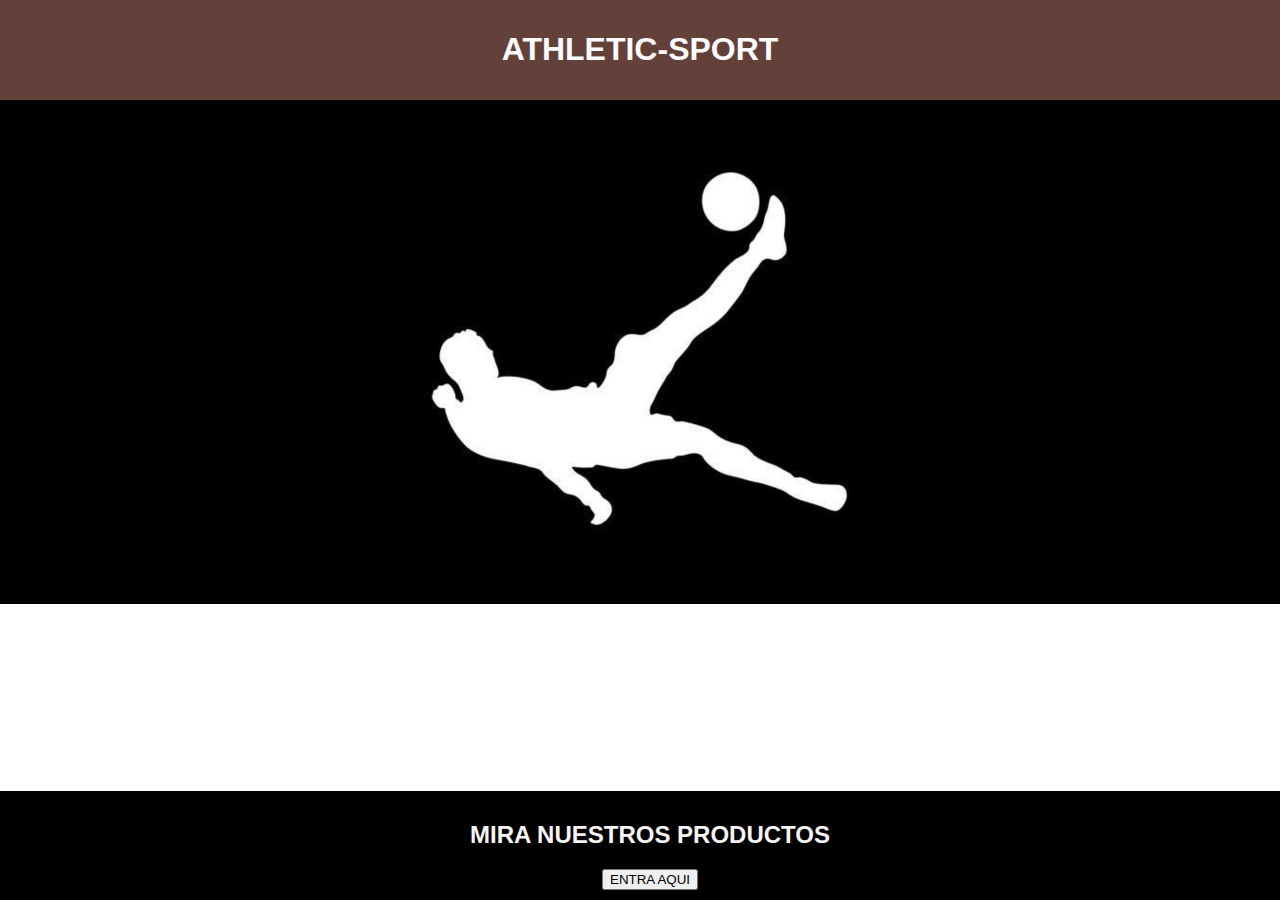
<file: index.html>
<!DOCTYPE html>
<html lang="es">
<head>
    <meta charset="UTF-8">
    <meta name="viewport" content="width=device-width, initial-scale=1.0">
    <title>DEPORTES</title>
    <style>
        body {
            font-family: Arial, sans-serif;
            margin: 0;
            padding: 0;
        }
        header {
            background-color: #64403b;
            color: #fdfbfb;
            padding: 10px;
            text-align: center;
        }
        section{
            background-color: #000000;
            color: #000000;
            left: 100px;
        }
        .cr {
            padding: 50px;
            margin-bottom: 10px;
            display: inline-block;
            width: 300px;
            text-align: center;
            transition: transform 0.3s ease;
            text-align: center;
        }
        .cr:hover {
            transform: scale(1.05);
        }  
        .cr img {
            width: 100px;
            text-align: center;
            align-self: center;
        }
        .cr h2 {
            margin-top: 5px;
            text-align: center;
        }
        .cr p {
            color: #777;
            text-align: center;
        }
        footer {
            background-color: #000000;
            color: #f8f4f4;
            padding: 10px;
            text-align: center;
            position: fixed;
            bottom: 0;
            width: 100%;
        }
    </style>
</head>
<body>
    <header>
        <h1>ATHLETIC-SPORT</h1>
    </header>

    <section>
        <center><img src="img/logo.jpg" width="500" height="500"></center>
    </section>

    <footer>
        <center><p><h2>MIRA NUESTROS PRODUCTOS</h2></h1></p></center>
        <a href="CATÁLOGO.html">
            <button a href="CATÁLOGO.html">ENTRA AQUI</button>
    </footer>
</body>
</html>
</file>
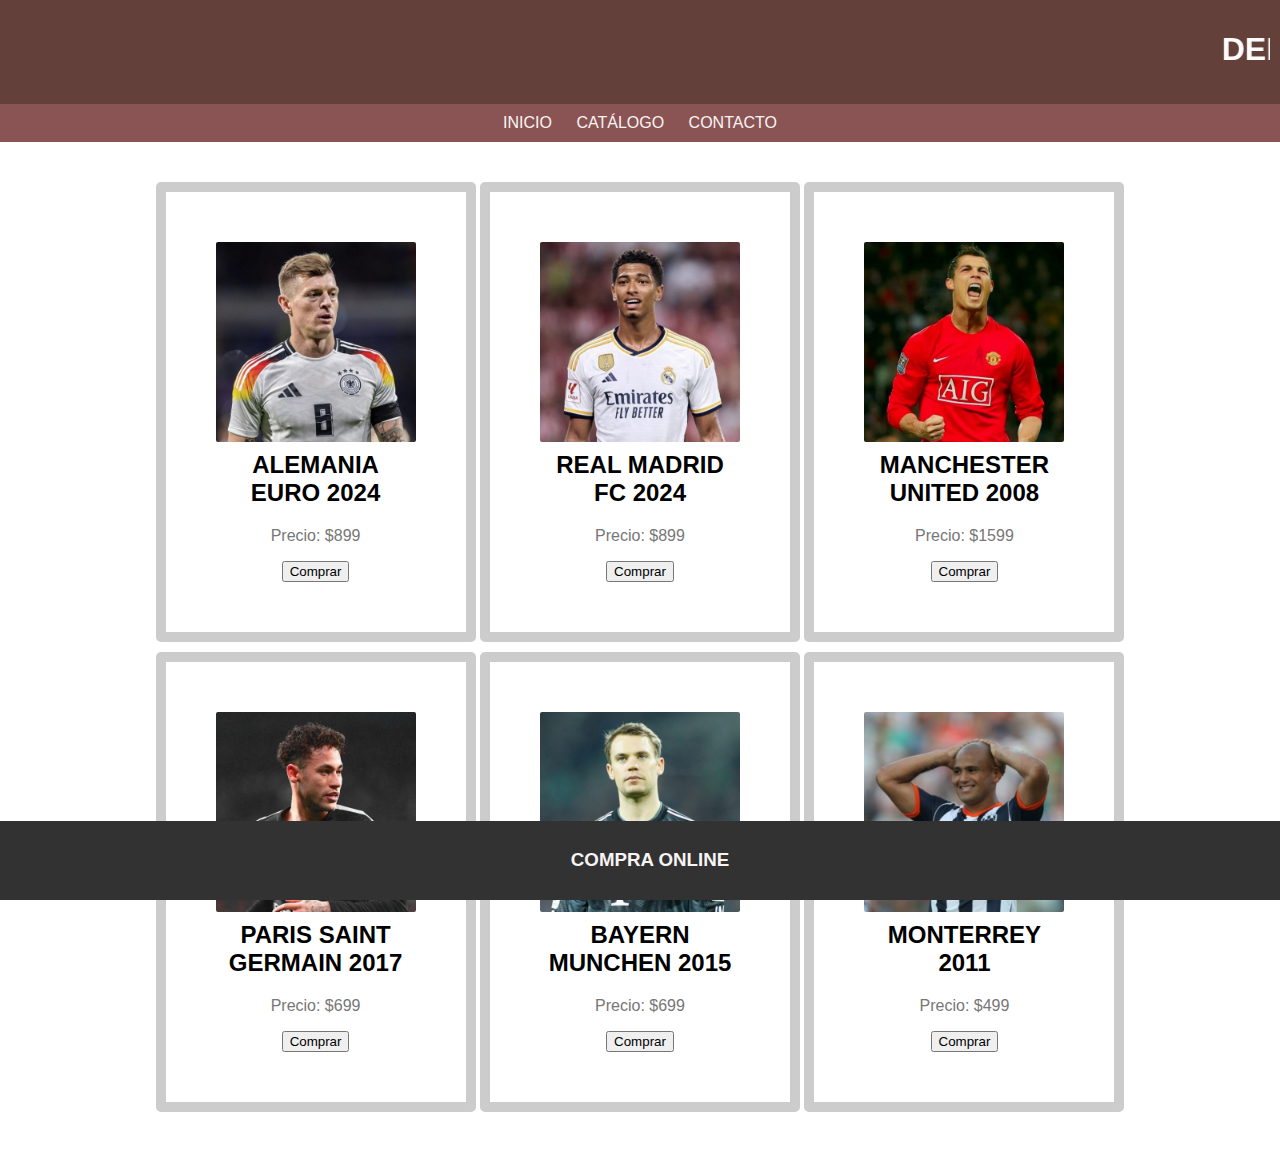
<file: CAMISAS.html>
<!DOCTYPE html>
<html lang="es">
<head>
    <meta charset="UTF-8">
    <meta name="viewport" content="width=device-width, initial-scale=1.0">
    <title>DEPORTES</title>
    <style>
        body {
            font-family: Arial, sans-serif;
            margin: 0;
            padding: 0;
        }
        header {
            background-color: #64403b;
            color: #fdfbfb;
            padding: 10px;
            text-align: center;
        }
        nav {
            background-color: #8a5454;
            color: #f8f5f5;
            padding: 10px;
            text-align: center;
        }
        nav a {
            color: #faf4f4;
            text-decoration: none;
            margin: 0 10px;
        }
        section {
            padding: 40px;
        }
        .producto {
            border: 10px solid #ccc;
            border-radius: 5px;
            padding: 50px;
            margin-bottom: 10px;
            display: inline-block;
            width: 200px;
            text-align: center;
            transition: transform 0.3s ease;
        }
        .producto:hover {
            transform: scale(1.05);
        }  
        .producto img {
            width: 100%;
            border-radius: 2px;
        }
        .producto h2 {
            margin-top: 5px;
        }
        .producto p {
            color: #777;
        }
        footer {
            background-color: #333233;
            color: #f8f4f4;
            padding: 10px;
            text-align: center;
            position: fixed;
            bottom: 0;
            width: 100%;
        }
    </style>
</head>
<body>

<header>
    <marquee><h1>DEPORTES</h1></marquee>
</header>

<nav>
    <a href="index.html">INICIO</a>
    <a href="CATÁLOGO.html">CATÁLOGO</a>
    <a href="CONTACTOS.html">CONTACTO</a>
</nav>

<section>
    <center><div class="producto">
        <img src="img/kr.jpg" alt="Producto 1">
        <h2>ALEMANIA EURO 2024</h2>
        <p>Precio: $899</p>
        <button type="button">Comprar</button>
    </div>
    <div class="producto">
        <img src="img/rm.jpg" alt="Producto 2">
        <h2>REAL MADRID FC 2024</h2>
        <p>Precio: $899</p>
        <button>Comprar</button>
    </div>
    <div class="producto">
        <img src="img/mu.jpg" alt="Producto 3">
        <h2>MANCHESTER UNITED 2008</h2>
        <p>Precio: $1599</p>
        <button>Comprar</button>
    </div>
    <div class="producto">
        <img src="img/psg.jpg" alt="Producto 3">
        <h2>PARIS SAINT GERMAIN 2017</h2>
        <p>Precio: $699</p>
        <button>Comprar</button>
    </div>
    <div class="producto">
        <img src="img/bm.jpg" alt="Producto 3">
        <h2>BAYERN MUNCHEN 2015</h2>
        <p>Precio: $699</p>
        <button>Comprar</button>
    </div>
    <div class="producto">
        <img src="img/mty.jpg" alt="Producto 3">
        <h2>MONTERREY 2011</h2>
        <p>Precio: $499</p>
        <button>Comprar</button>
    </div>
</section></center>

<footer>
    <p><h3>COMPRA ONLINE</h3></p>
</footer>

</body>
</html>
</file>
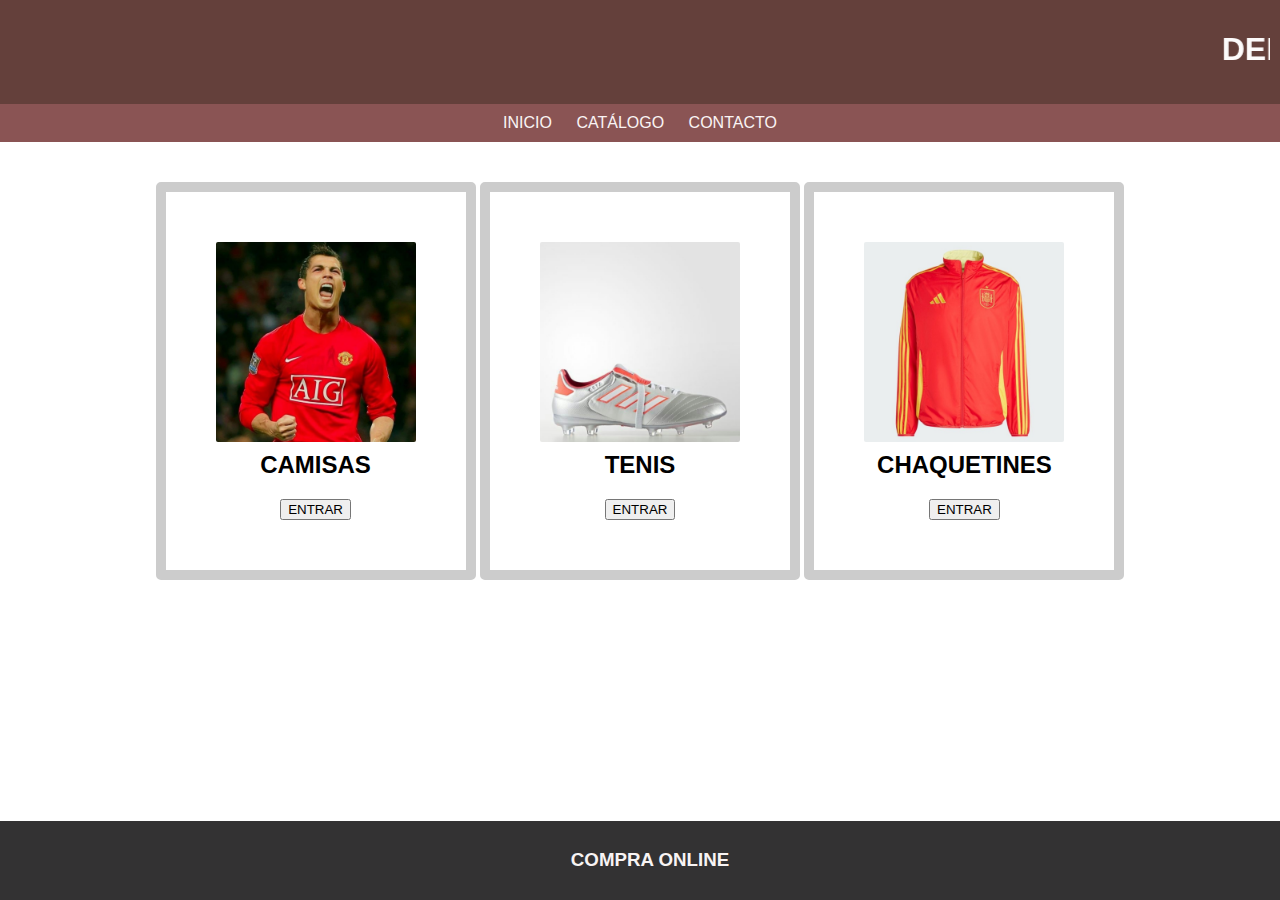
<file: CATÁLOGO.html>
<!DOCTYPE html>
<html lang="es">
<head>
    <meta charset="UTF-8">
    <meta name="viewport" content="width=device-width, initial-scale=1.0">
    <title>DEPORTES</title>
    <style>
        body {
            font-family: Arial, sans-serif;
            margin: 0;
            padding: 0;
        }
        header {
            background-color: #64403b;
            color: #fdfbfb;
            padding: 10px;
            text-align: center;
        }
        nav {
            background-color: #8a5454;
            color: #f8f5f5;
            padding: 10px;
            text-align: center;
        }
        nav a {
            color: #faf4f4;
            text-decoration: none;
            margin: 0 10px;
        }
        section {
            padding: 40px;
        }
        .producto {
            border: 10px solid #ccc;
            border-radius: 5px;
            padding: 50px;
            margin-bottom: 10px;
            display: inline-block;
            width: 200px;
            text-align: center;
            transition: transform 0.3s ease;
        }
        .producto:hover {
            transform: scale(1.05);
        }  
        .producto img {
            width: 100%;
            border-radius: 2px;
        }
        .producto h2 {
            margin-top: 5px;
        }
        .producto p {
            color: #777;
        }
        footer {
            background-color: #333233;
            color: #f8f4f4;
            padding: 10px;
            text-align: center;
            position: fixed;
            bottom: 0;
            width: 100%;
        }
    </style>
</head>
<body>

<header>
    <marquee><h1>DEPORTES</h1></marquee>
</header>

<nav>
    <a href="index.html">INICIO</a>
    <a href="CATÁLOGO.html">CATÁLOGO</a>
    <a href="CONTACTOS.html">CONTACTO</a>
</nav>

<section>
    <center><div class="producto">
        <img src="img/mu.jpg" alt="Producto 1">
        <h2>CAMISAS</h2>
        <a href="CAMISAS.html">
        <button type="button" a href="CAMISAS.html">ENTRAR</button></a>
    </div>
    <div class="producto">
        <img src="img/copa.jpg" alt="Producto 1">
        <h2>TENIS</h2>
        <a href="TENIS.html">
        <button type="button" a href="TENIS.html">ENTRAR</button></a>
    </div>
    
    <div class="producto">
        <img src="img/esp.jpg" alt="Producto 3">
        <h2>CHAQUETINES</h2>
        <a href="CHAQUETINES.html">
        <button type="button" a href="CHAQUETINES.html">ENTRAR</button></a>
    </div>
</section></center>

<footer>
    <p><h3>COMPRA ONLINE</h3></p>
</footer>

</body>
</html>
</file>
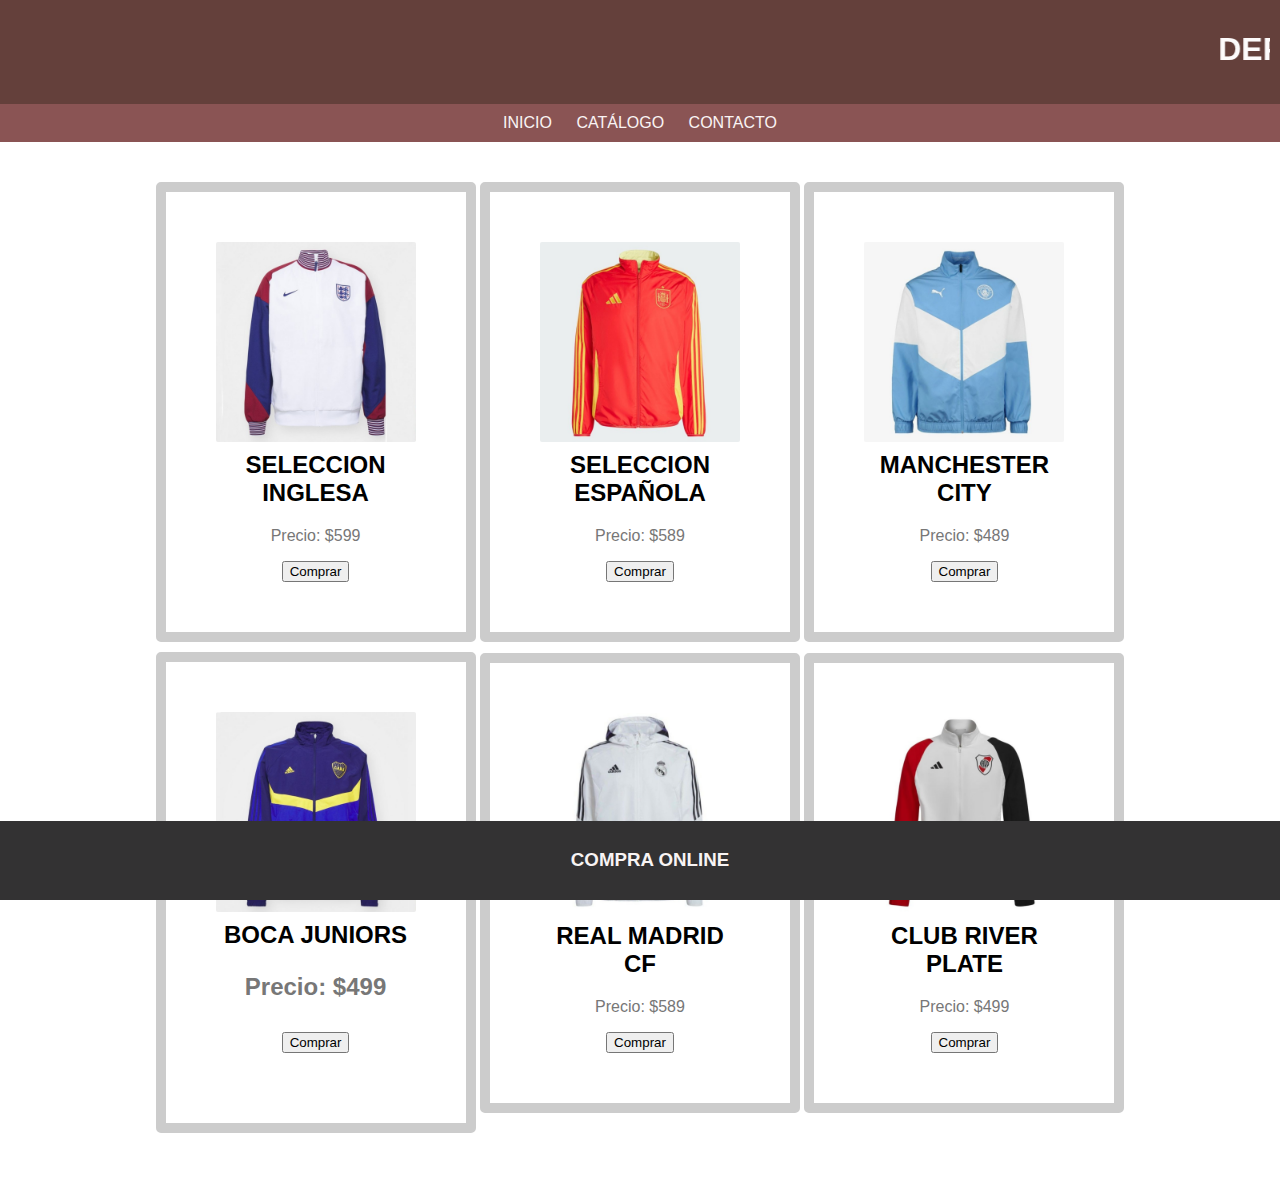
<file: CHAQUETINES.html>
<!DOCTYPE html>
<html lang="es">
<head>
    <meta charset="UTF-8">
    <meta name="viewport" content="width=device-width, initial-scale=1.0">
    <title>DEPORTES</title>
    <style>
        body {
            font-family: Arial, sans-serif;
            margin: 0;
            padding: 0;
        }
        header {
            background-color: #64403b;
            color: #fdfbfb;
            padding: 10px;
            text-align: center;
        }
        nav {
            background-color: #8a5454;
            color: #f8f5f5;
            padding: 10px;
            text-align: center;
        }
        nav a {
            color: #faf4f4;
            text-decoration: none;
            margin: 0 10px;
        }
        section {
            padding: 40px;
        }
        .producto {
            border: 10px solid #ccc;
            border-radius: 5px;
            padding: 50px;
            margin-bottom: 10px;
            display: inline-block;
            width: 200px;
            text-align: center;
            transition: transform 0.3s ease;
        }
        .producto:hover {
            transform: scale(1.05);
        }  
        .producto img {
            width: 100%;
            border-radius: 2px;
        }
        .producto h2 {
            margin-top: 5px;
        }
        .producto p {
            color: #777;
        }
        footer {
            background-color: #333233;
            color: #f8f4f4;
            padding: 10px;
            text-align: center;
            position: fixed;
            bottom: 0;
            width: 100%;
        }
    </style>
</head>
<body>

<header>
    <marquee><h1>DEPORTES</h1></marquee>
</header>

<nav>
    <a href="index.html">INICIO</a>
    <a href="CATÁLOGO.html">CATÁLOGO</a>
    <a href="CONTACTOS.html">CONTACTO</a>
</nav>

<section>
    <center><div class="producto">
        <img src="img/ing.jpg" alt="Producto 1">
        <h2>SELECCION INGLESA</h2>
        <p>Precio: $599</p>
        <button type="button">Comprar</button>
    </div>
    <div class="producto">
        <img src="img/esp.jpg" alt="Producto 2">
        <h2>SELECCION ESPAÑOLA</h2>
        <p>Precio: $589</p>
        <button>Comprar</button>
    </div>
    <div class="producto">
        <img src="img/man.jpg" alt="Producto 3">
        <h2>MANCHESTER CITY</h2>
        <p>Precio: $489</p>
        <button>Comprar</button>
    </div>
    <div class="producto">
        <img src="img/boc.jpg" alt="Producto 3">
        <h2>BOCA JUNIORS<h2>
        <p>Precio: $499</p>
        <button>Comprar</button>
    </div>
    <div class="producto">
        <img src="img/mad.jpg" alt="Producto 3">
        <h2>REAL MADRID CF</h2>
        <p>Precio: $589</p>
        <button>Comprar</button>
    </div>
    <div class="producto">
        <img src="img/riv.jpg" alt="Producto 3">
        <h2>CLUB RIVER PLATE</h2>
        <p>Precio: $499</p>
        <button>Comprar</button>
    </div>
</section></center>

<footer>
    <p><h3>COMPRA ONLINE</h3></p>
</footer>

</body>
</html>
</file>
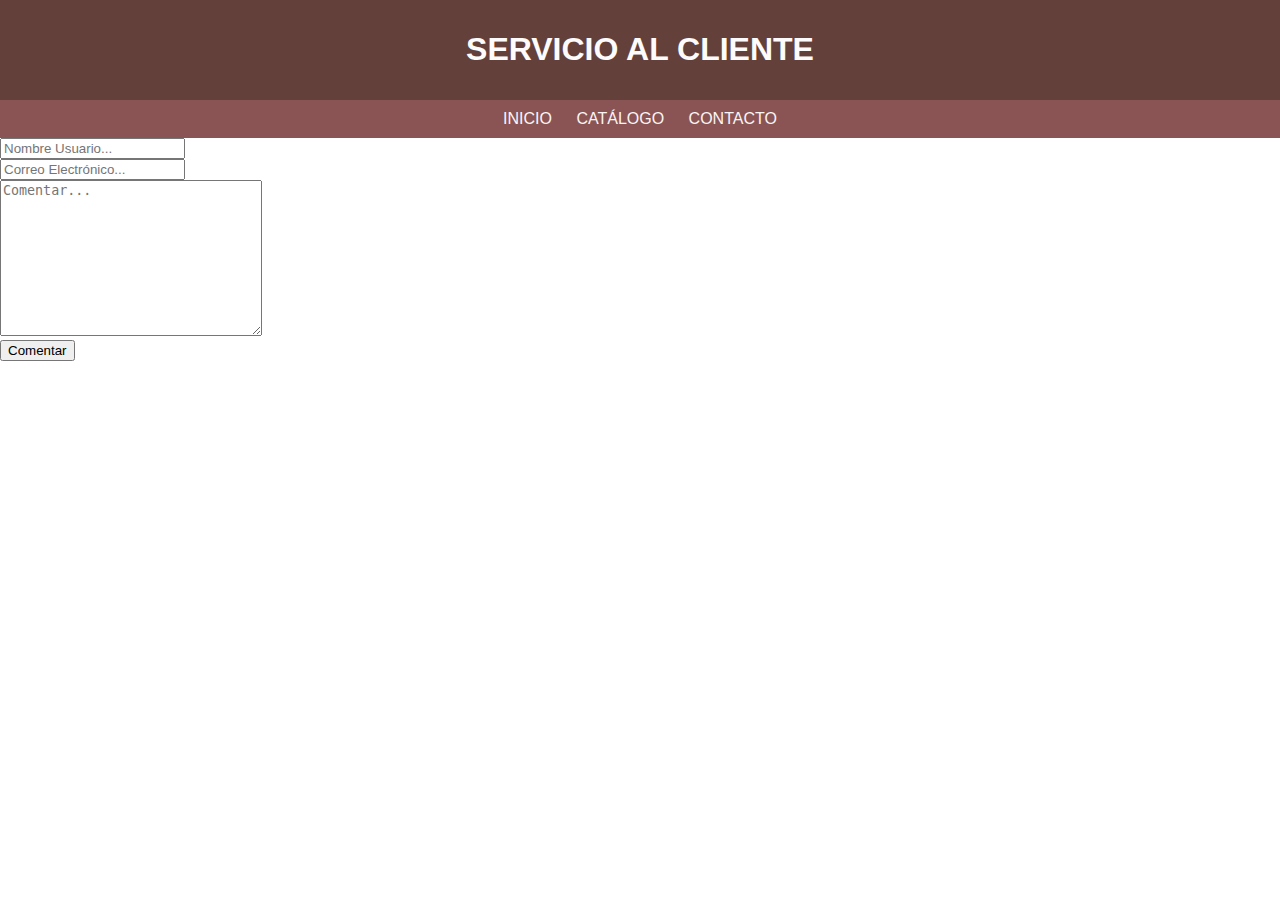
<file: CONTACTOS.html>
<!DOCTYPE html>
<html lang="es">
<head>
    <meta charset="UTF-8">
    <meta name="viewport" content="width=device-width, initial-scale=1.0">
    <title>SERVICIO AL CLIENTE</title>
    <style>
        body {
            font-family: Arial, sans-serif;
            margin: 0;
            padding: 0;
        }
        header {
            background-color: #64403b;
            color: #fdfbfb;
            padding: 10px;
            text-align: center;
        }
        nav {
            background-color: #8a5454;
            color: #f8f5f5;
            padding: 10px;
            text-align: center;
        }
        nav a {
            color: #faf4f4;
            text-decoration: none;
            margin: 0 10px;
        }
        section {
            padding: 40px;
        }
        .producto {
            border: 10px solid #ccc;
            border-radius: 5px;
            padding: 50px;
            margin-bottom: 10px;
            display: inline-block;
            width: 200px;
            text-align: center;
            transition: transform 0.3s ease;
        }
        .producto:hover {
            transform: scale(1.05);
        }  
        .producto img {
            width: 100%;
            border-radius: 2px;
        }
        .producto h2 {
            margin-top: 5px;
        }
        .producto p {
            color: #777;
        }
        footer {
            background-color: #333233;
            color: #f8f4f4;
            padding: 10px;
            text-align: center;
            position: fixed;
            bottom: 0;
            width: 100%;
        }
    </style>
</head>
<body>

<header>
    <h1>SERVICIO AL CLIENTE</h1>
</header>

<nav>
    <a href="index.html">INICIO</a>
    <a href="CATÁLOGO.html">CATÁLOGO</a>
    <a href="CONTACTOS.html">CONTACTO</a>
</nav>
        <div class="comment-box">
            <form action="#">
                <div><input type="text" name="full_name" placeholder="Nombre Usuario..."></div>
                <div><input type="email" name="email" placeholder="Correo Electrónico..."></div>
                <div><textarea name="comment" id="" cols="30" rows="10" placeholder="Comentar..."></textarea></div>
                <button onclick="addComment()">Comentar</button>                
            </form>
        </div>
    </body>
</html>
</file>
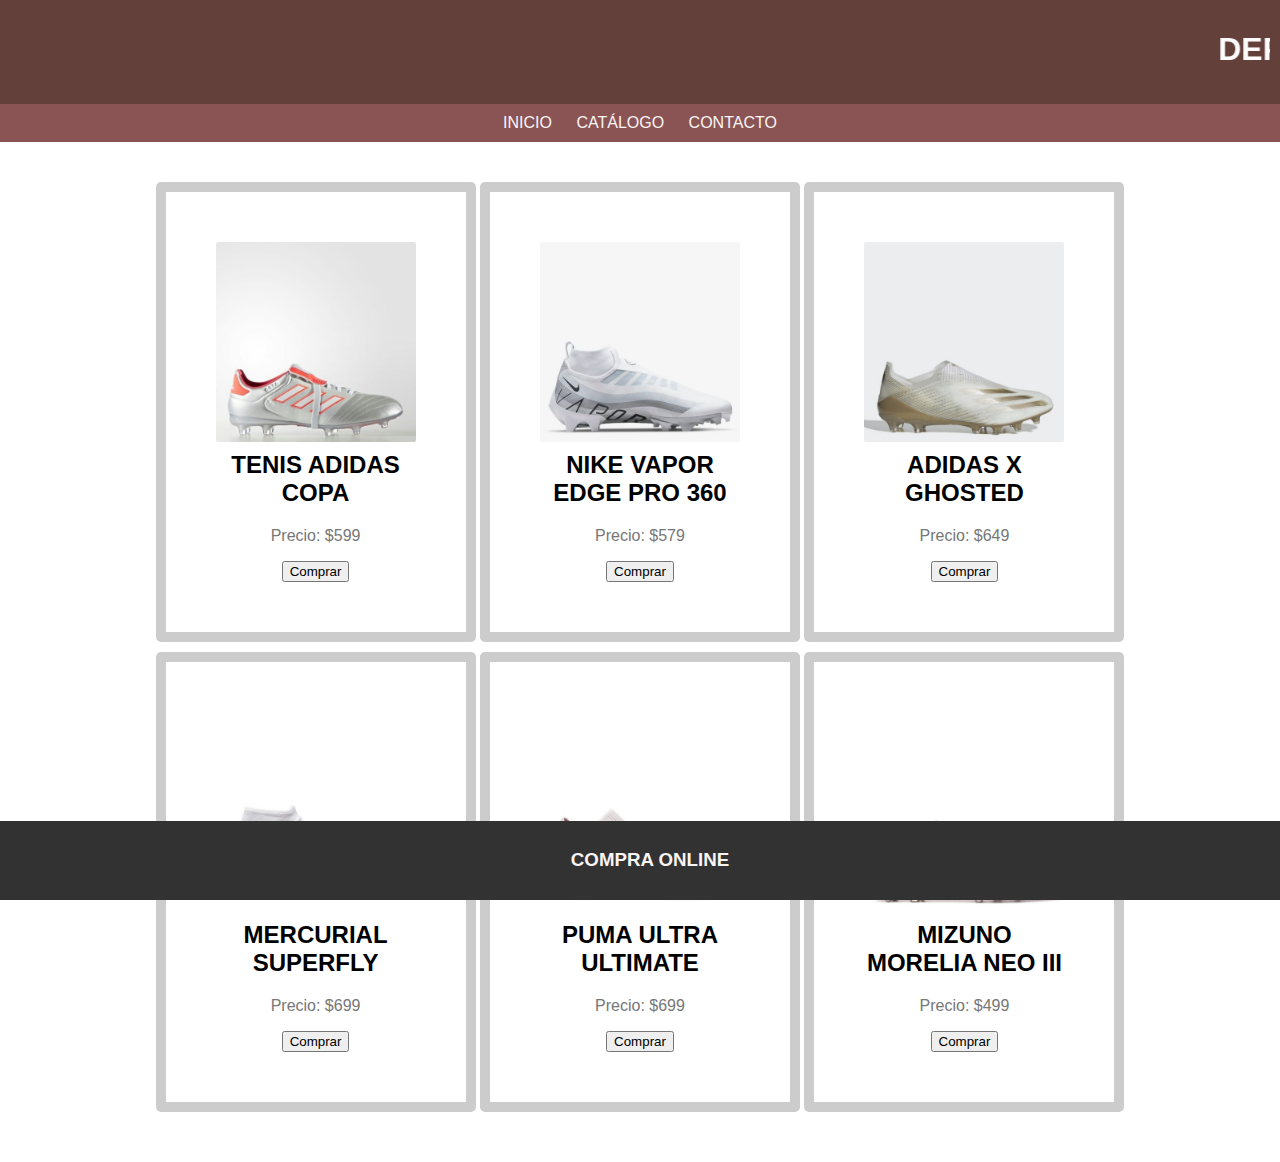
<file: TENIS.html>
<!DOCTYPE html>
<html lang="es">
<head>
    <meta charset="UTF-8">
    <meta name="viewport" content="width=device-width, initial-scale=1.0">
    <title>DEPORTES</title>
    <style>
        body {
            font-family: Arial, sans-serif;
            margin: 0;
            padding: 0;
        }
        header {
            background-color: #64403b;
            color: #fdfbfb;
            padding: 10px;
            text-align: center;
        }
        nav {
            background-color: #8a5454;
            color: #f8f5f5;
            padding: 10px;
            text-align: center;
        }
        nav a {
            color: #faf4f4;
            text-decoration: none;
            margin: 0 10px;
        }
        section {
            padding: 40px;
        }
        .producto {
            border: 10px solid #ccc;
            border-radius: 5px;
            padding: 50px;
            margin-bottom: 10px;
            display: inline-block;
            width: 200px;
            text-align: center;
            transition: transform 0.3s ease;
        }
        .producto:hover {
            transform: scale(1.05);
        }  
        .producto img {
            width: 100%;
            border-radius: 2px;
        }
        .producto h2 {
            margin-top: 5px;
        }
        .producto p {
            color: #777;
        }
        footer {
            background-color: #333233;
            color: #f8f4f4;
            padding: 10px;
            text-align: center;
            position: fixed;
            bottom: 0;
            width: 100%;
        }
    </style>
</head>
<body>

<header>
    <marquee><h1>DEPORTES</h1></marquee>
</header>

<nav>
    <a href="index.html">INICIO</a>
    <a href="CATÁLOGO.html">CATÁLOGO</a>
    <a href="CONTACTOS.html">CONTACTO</a>
</nav>

<section>
    <center><div class="producto">
        <img src="img/copa.jpg" alt="Producto 1">
        <h2>TENIS ADIDAS COPA</h2>
        <p>Precio: $599</p>
        <button type="button">Comprar</button>
    </div>
    <div class="producto">
        <img src="img/vapor.jpg" alt="Producto 2">
        <h2>NIKE VAPOR EDGE PRO 360</h2>
        <p>Precio: $579</p>
        <button>Comprar</button>
    </div>
    <div class="producto">
        <img src="img/ghosted.jpg" alt="Producto 3">
        <h2>ADIDAS X GHOSTED</h2>
        <p>Precio: $649</p>
        <button>Comprar</button>
    </div>
    <div class="producto">
        <img src="img/fly.jpg" alt="Producto 3">
        <h2>MERCURIAL SUPERFLY</h2>
        <p>Precio: $699</p>
        <button>Comprar</button>
    </div>
    <div class="producto">
        <img src="img/ultra.jpg" alt="Producto 3">
        <h2>PUMA ULTRA ULTIMATE</h2>
        <p>Precio: $699</p>
        <button>Comprar</button>
    </div>
    <div class="producto">
        <img src="img/mizu.jpg" alt="Producto 3">
        <h2>MIZUNO MORELIA NEO III</h2>
        <p>Precio: $499</p>
        <button>Comprar</button>
    </div>
</section></center>

<footer>
    <p><h3>COMPRA ONLINE</h3></p>
</footer>

</body>
</html>
</file>
